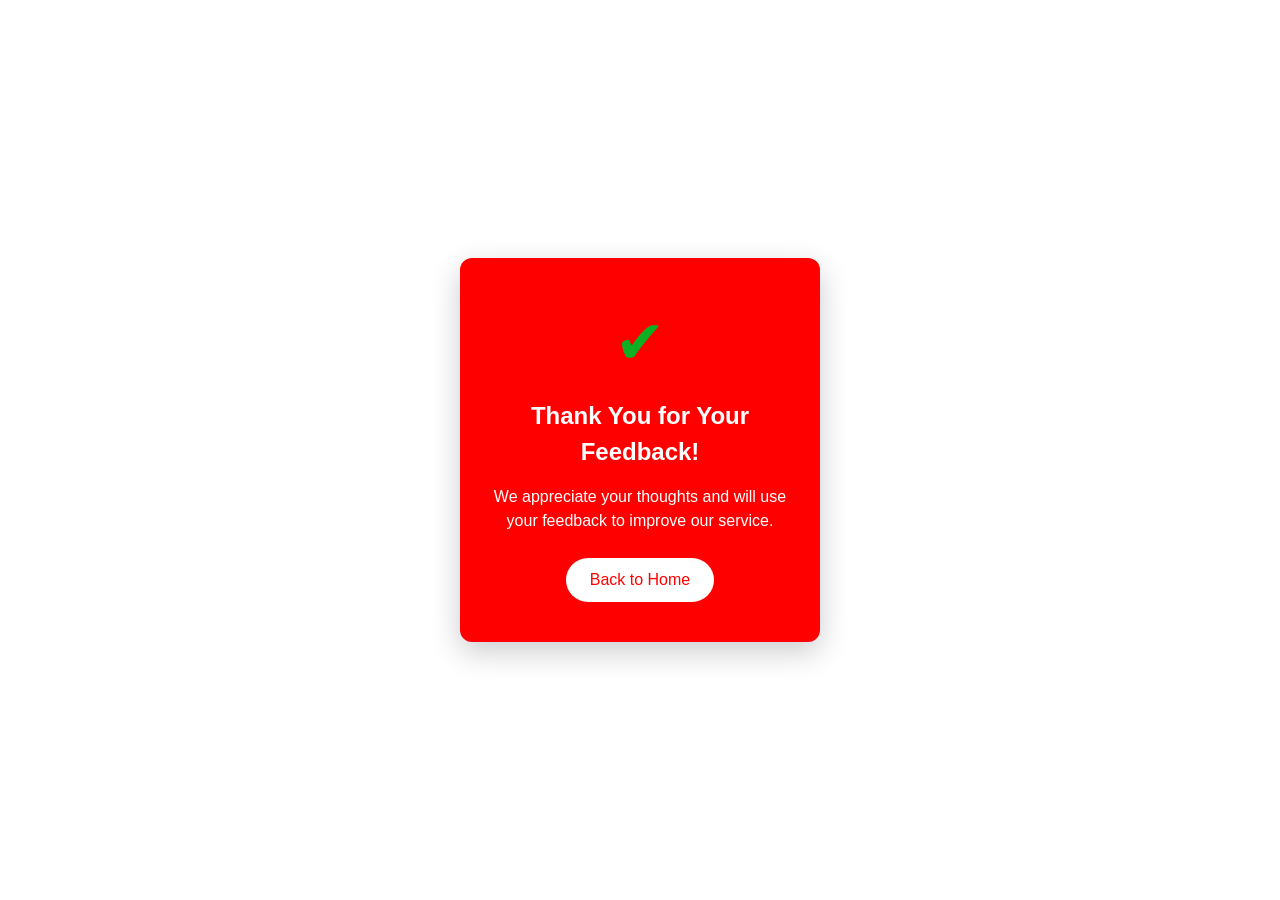
<file: feedback.html>
<!DOCTYPE html>
<html lang="en">

<head>
    <meta charset="UTF-8" />
    <meta name="viewport" content="width=device-width, initial-scale=1" />
    <title>Feedback Success Message</title>
    <link href="https://cdn.jsdelivr.net/npm/bootstrap@5.3.0/dist/css/bootstrap.min.css" rel="stylesheet" />
    <link rel="stylesheet" href="style1.css">
</head>

<body>

    <div class="card-success">
        <div class="icon">✔</div>
        <div class="title">Thank You for Your Feedback!</div>
        <div class="message">
            We appreciate your thoughts and will use your feedback to improve our service.
        </div>
        <a href="index.html" class="btn-outline-red">Back to Home</a>
    </div>

</body>

</html>
</file>
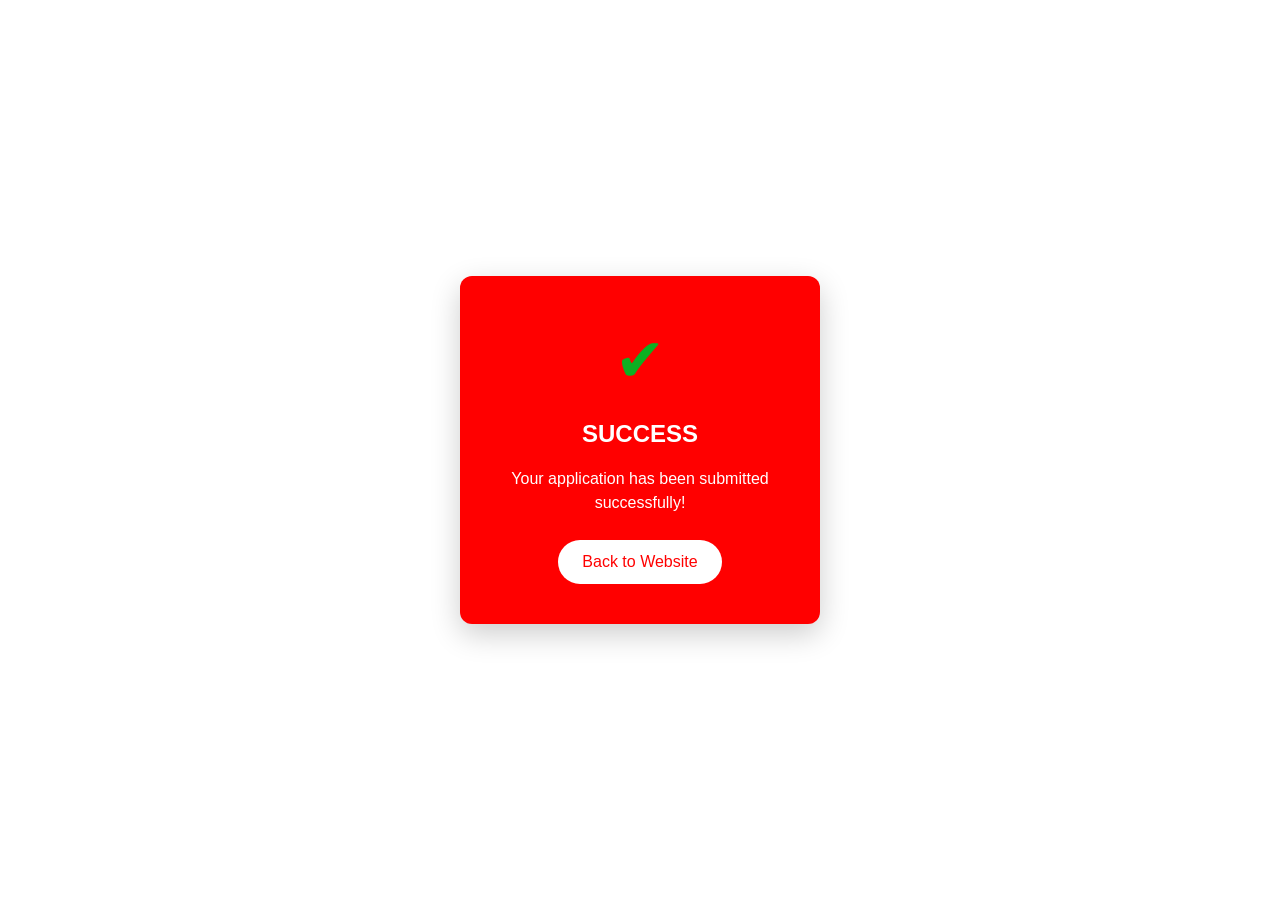
<file: success.html>
<!DOCTYPE html>
<html lang="en">

<head>
    <meta charset="UTF-8" />
    <meta name="viewport" content="width=device-width, initial-scale=1" />
    <title>Order Success Message</title>
    <link href="https://cdn.jsdelivr.net/npm/bootstrap@5.3.0/dist/css/bootstrap.min.css" rel="stylesheet" />
    <link rel="stylesheet" href="style1.css">
</head>

<body>

    <div class="card-success">
        <div class="icon">✔</div>
        <div class="title">SUCCESS</div>
        <div class="message">
            Your application has been submitted successfully!
        </div>
        <a href="index.html" class="btn-outline-red">Back to Website</a>
    </div>

</body>

</html>
</file>
<file: style1.css>
body {
  margin: 0;
  padding: 0;
  box-sizing: border-box;
  background-color: white;
  display: flex;
  align-items: center;
  justify-content: center;
  min-height: 100vh;
  font-family: Arial, sans-serif;
  text-align: center;
}

.card-success {
  background-color: #ff0000;
  border-radius: 12px;
  padding: 40px 30px;
  width: 90%;
  max-width: 360px;
  box-shadow: 0 10px 30px rgba(0, 0, 0, 0.2);
  color: white;
}

.card-success .icon {
  font-size: 60px;
  color: rgb(12, 176, 34);
}

.card-success .title {
  font-size: 24px;
  font-weight: bold;
  margin-top: 10px;
}

.card-success .message {
  font-size: 16px;
  margin: 15px 0 25px;
}

.btn-outline-red {
  background-color: white;
  color: #ff0000;
  border: none;
  padding: 10px 24px;
  border-radius: 30px;
  font-weight: 500;
  text-decoration: none;
  display: inline-block;
  transition: background-color 0.3s ease, color 0.3s ease;
}

.btn-outline-red:hover {
  background-color: #ffeaea;
  color: #d40000;
}


@media (max-width: 480px) {
  .card-success {
    padding: 30px 20px;
  }

  .card-success .title {
    font-size: 20px;
  }

  .card-success .message {
    font-size: 14px;
  }

  .btn-outline-red {
    padding: 8px 20px;
    font-size: 14px;
  }
}
</file>
